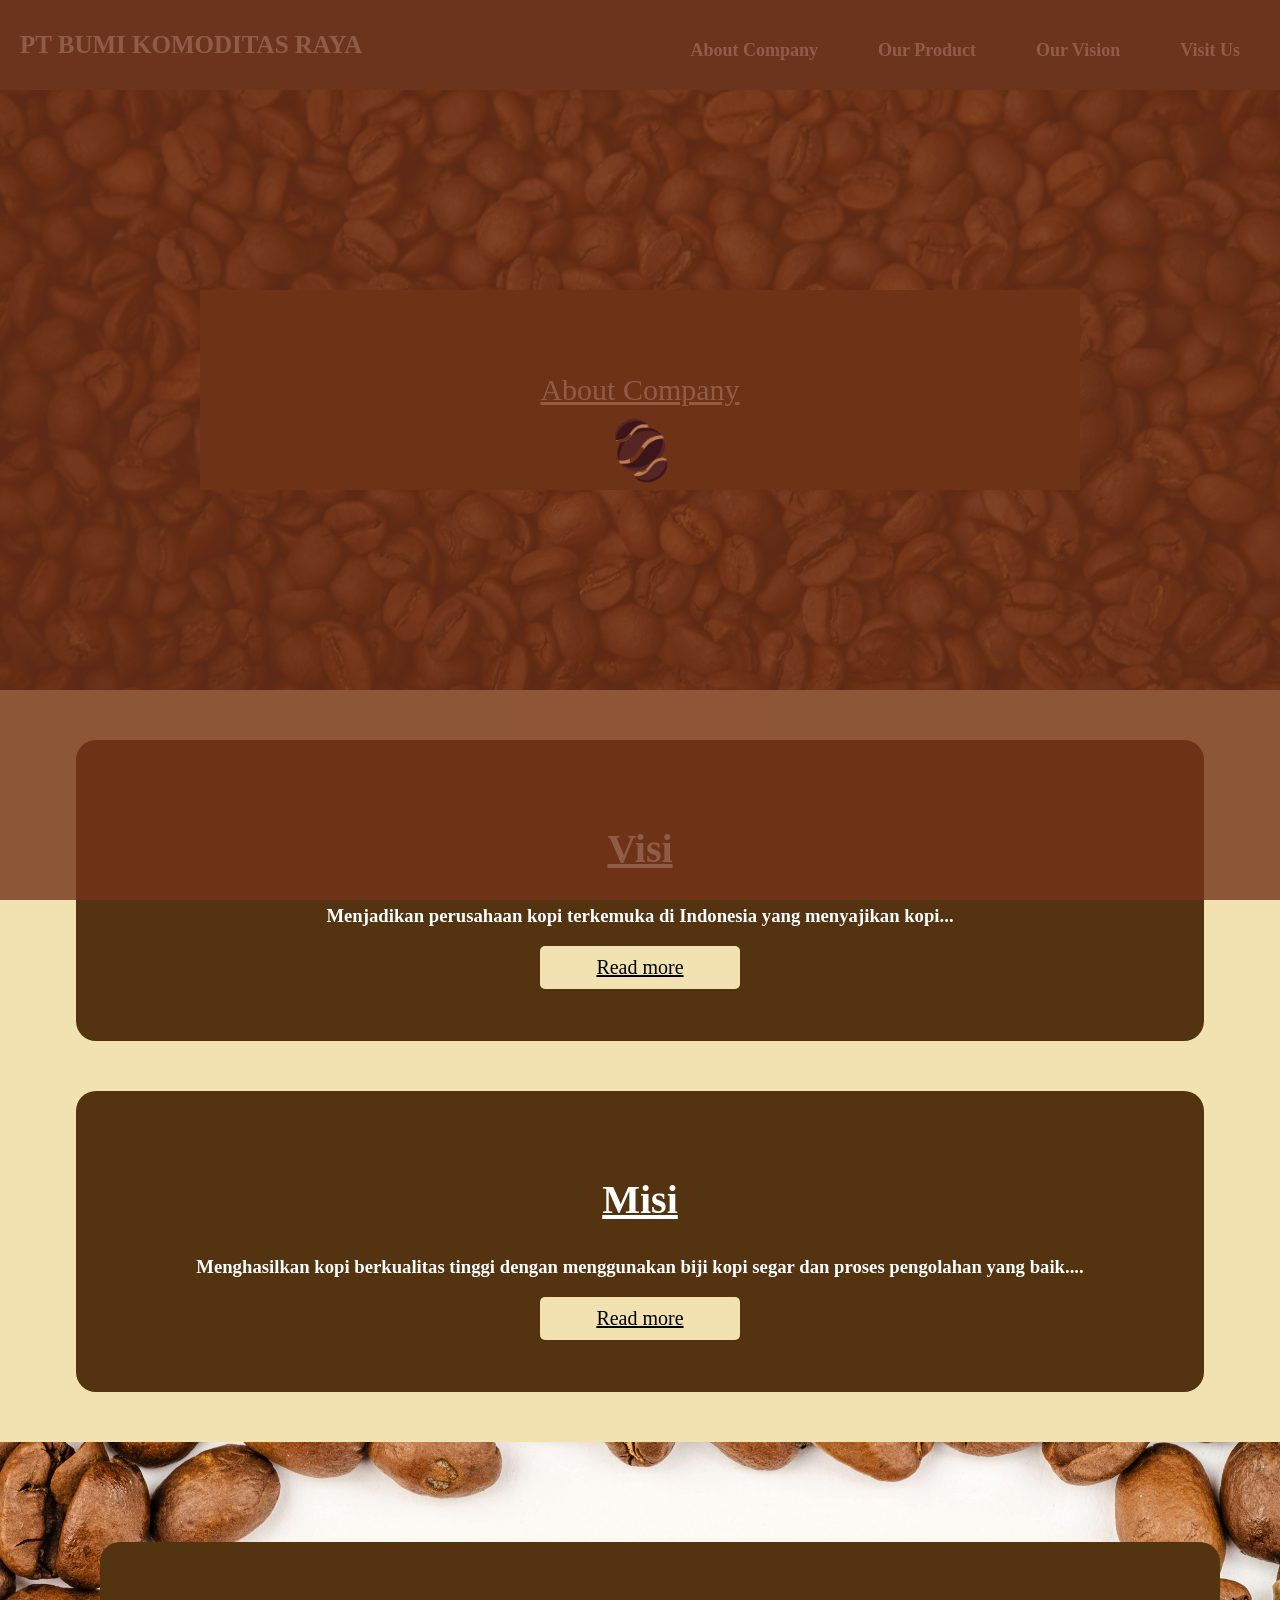
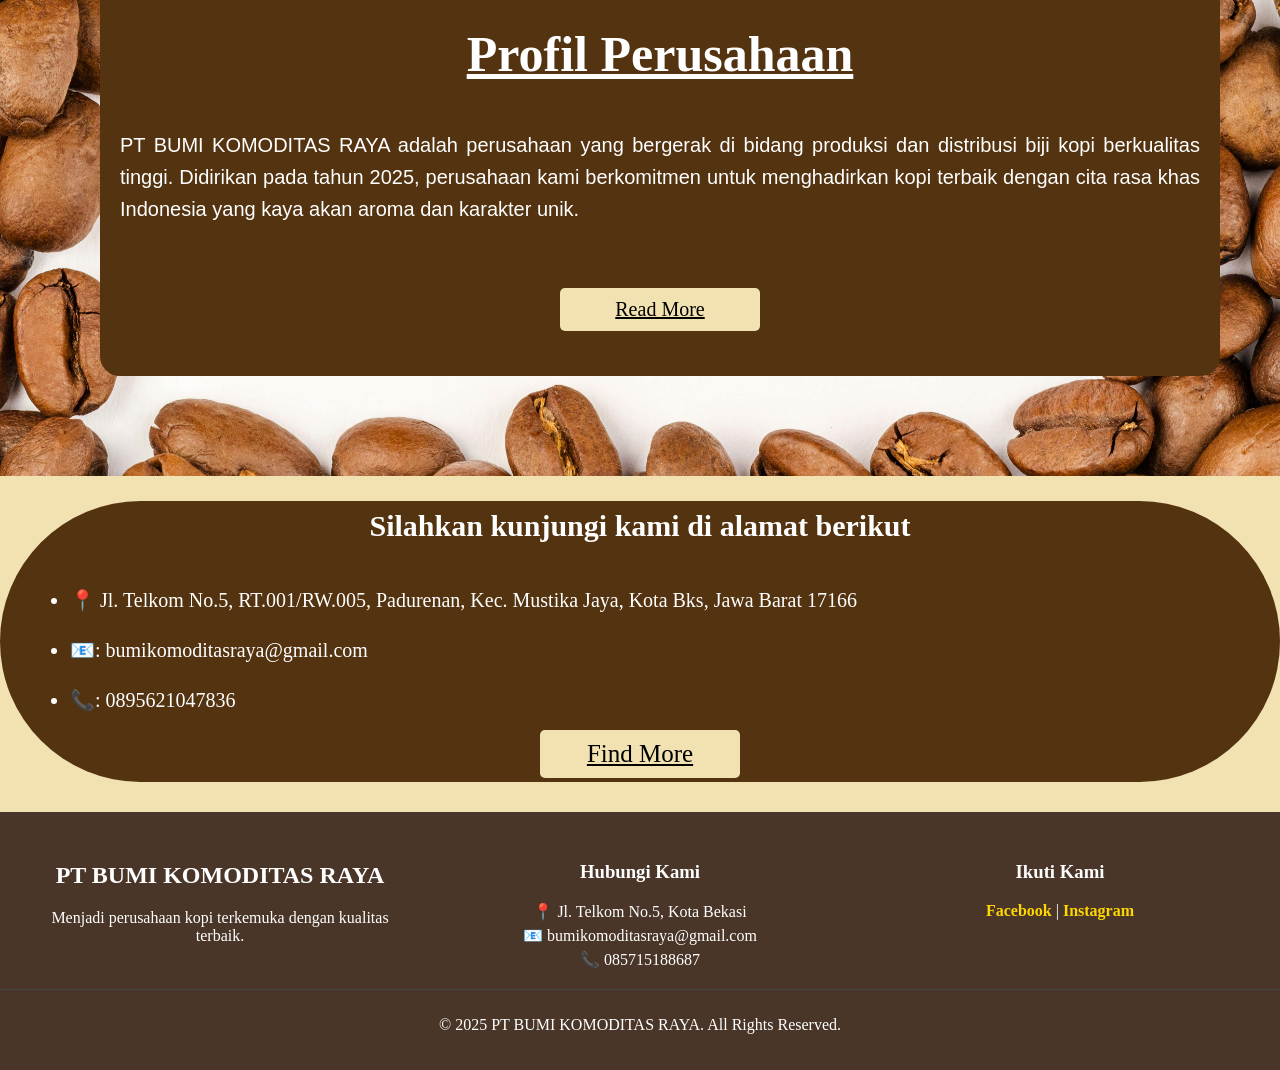
<file: index.html>
<!DOCTYPE html>
<html lang="en">
<head>
    <meta charset="UTF-8">
    <meta name="viewport" content="width=device-width, initial-scale=1.0">
    <title>Document</title>
    <link rel="stylesheet" href="style/index.css">
    <link rel="stylesheet" href="style/loading.css">
    <link rel="stylesheet" href="style/respon.css">
    <script src="java/loading.js"></script>
    <script src="java/animasi.js"></script>
</head>
<body>
    <div id="loading-screen">
        <img src="asset/loading1.gif" alt="Loading...">
    </div>
    <!-- Start Header-->
      <div class="header-container">
        <p><a href="index.html" style="text-decoration: none; color: inherit;">PT BUMI KOMODITAS RAYA</a></p>
        <button class="menu-toggle">☰</button>
        <nav class="nav-menu">
        <nav>
            <ul>
                <li><a href="about.html">About Company</a></li>
                <li><a href="product.html">Our Product</a></li>
                <li><a href="vision.html">Our Vision</a></li>
                <li><a href="visit.html">Visit Us</a></li>
            </ul>
        </nav>
        </nav>
        <script>
            document.querySelector('.menu-toggle').addEventListener('click', function () {
                document.querySelector('.nav-menu').classList.toggle('show');
            });
        </script>
      </div>
     <!--End Header-->

     <!--Start Section Upper-->
        <section class="upper">
        <div class="section-upper">
            <div class="slider">
                <div class="slides">
                    <li class="slide active"><a href="about.html" style="text-decoration: underline; color: white;">About Company</a></li>
                    <li class="slide"><a href="product.html" style="text-decoration: underline; color: white;">Our Product</a></li>
                    <li class="slide"><a href="vision.html" style="text-decoration: underline; color: white;">Our Vision</a></li>
                    <li class="slide"><a href="visit.html" style="text-decoration: underline; color: white;">Visit Us</a></li>
                </div>
        </div>
        </div>
        <script>
             let index = 0;

            function nextSlide() {
            const slides = document.querySelector(".slides");
            index = (index + 1) % 4; // Ganti angka 3 sesuai jumlah slide
            slides.style.transform = `translateX(-${index * 100}%)`;
            }
            setInterval(nextSlide, 3000); // Ganti slide setiap 3 detik
          </script>
        </section>
     <!--End Section Upper-->

    <!--Start upper Middle-->
<section class="middle">
    <div class="hidden">
      <div class="section-middle">
        <div class="hidden slide-right">
            <id class="visi">
            <div style="flex: flex; flex-direction: row;">
                <h1 style="font-size: 40px; text-decoration: underline;text-align: center;">Visi</h1>
                <h3>Menjadikan perusahaan kopi terkemuka di Indonesia yang menyajikan kopi...</h3>
                <a href="vision.html">
                    <button type="submit" style="text-decoration: underline; font-family: 'Times New Roman', Times, serif; font-size: 20px">Read more</button>
                </a>
            </div>
            </id>
        </div>
        <div class="hidden slide-left">
            <id class="misi">
            <div style="flex: flex; flex-direction: row;">
                <h1 style="font-size: 40px;text-decoration: underline; text-align: center;">Misi</h1>
                <h3>Menghasilkan kopi berkualitas tinggi dengan menggunakan biji kopi segar dan proses pengolahan yang baik....</h3>
                <a href="vision.html">
                    <button type="submit" style="text-decoration: underline; font-family: 'Times New Roman', Times, serif; font-size: 20px;">Read more</button>
                </a>
            </div>
            </id>
        </div>
        </div>
    </div>
    <script>
        function revealOnScroll() {
            let element = document.querySelectorAll(".hidden");
            let windowHeight = window.innerHeight;

            element.forEach(element => {
                let elementTop = element.getBoundingClientRect().top;

                if (elementTop < windowHeight -100) {
                    element.classList.add("show")
                }
            }
                
            )
        }
        window.addEventListener("scroll", revealOnScroll);
    </script>
</section>
    <!--End upper Middle-->


<!--Start Middle Section-->
<section>
    <div class="penjelasan-pt">
        <div class="isi-pt">
                <h1 style="font-size: 50px;color: white;">Profil Perusahaan</h1>
                    <p style="font-size: 20px; color: white;">
                    PT BUMI KOMODITAS RAYA adalah perusahaan yang bergerak di bidang produksi dan distribusi
                    biji kopi berkualitas tinggi. Didirikan pada tahun 2025,
                    perusahaan kami berkomitmen untuk menghadirkan kopi terbaik dengan
                    cita rasa khas Indonesia yang kaya akan aroma dan karakter unik.</p>
                    <a href="about.html">
                    <button type="submit" style="text-decoration: underline; font-family: 'Times New Roman', Times, serif; font-size: 20px;margin-bottom: auto;">Read More</button>
                    </a>
            </div>
        </div>
    </div>
</section>
<!--End Middle Section-->

<!--visit Start-->
    <section>
        <div class="visit">
            <h1 style="font-size: 30px;">Silahkan kunjungi kami di alamat berikut</h1>
            <ul class="address">
                <li>📍 Jl. Telkom No.5, RT.001/RW.005, Padurenan, Kec. Mustika Jaya, Kota Bks, Jawa Barat 17166</li>
                <li><a href="mailto:bumikomoditasraya@gmail.com" style="color: white; text-decoration: none;"></a>📧: bumikomoditasraya@gmail.com</a></li>
                <li><a href="https://wa.me/6285715188687" style="color: white; text-decoration: none;">📞: 0895621047836</a></li>
            </ul>
            <a href="visit.html">
            <button type="submit" style="text-decoration: underline; font-family: 'Times New Roman', Times, serif; font-size: 25px; margin-bottom: auto;">Find More</button>
            </a>
        </div>
    </section>
<!--visit End-->

<!-- Footer Start -->
<footer>
    <div class="footer-container">
        <div class="footer-content">
            <h2>PT BUMI KOMODITAS RAYA</h2>
            <p>Menjadi perusahaan kopi terkemuka dengan kualitas terbaik.</p>
        </div>
        <div class="footer-contact">
            <h3>Hubungi Kami</h3>
            <ul>
                <li>📍 Jl. Telkom No.5, Kota Bekasi</li>
                <li>📧 bumikomoditasraya@gmail.com</li>
                <li>📞 085715188687</a></li>
            </ul>
        </div>
        <div class="footer-social">
            <h3>Ikuti Kami</h3>
            <a href="https://facebook.com">Facebook</a> |
            <a href="https://instagram.com">Instagram</a>
        </div>
    </div>
    <div class="footer-bottom">
        <p>&copy; 2025 PT BUMI KOMODITAS RAYA. All Rights Reserved.</p>
    </div>
</footer>
<!-- Footer End -->
</body>
</html>
</file>
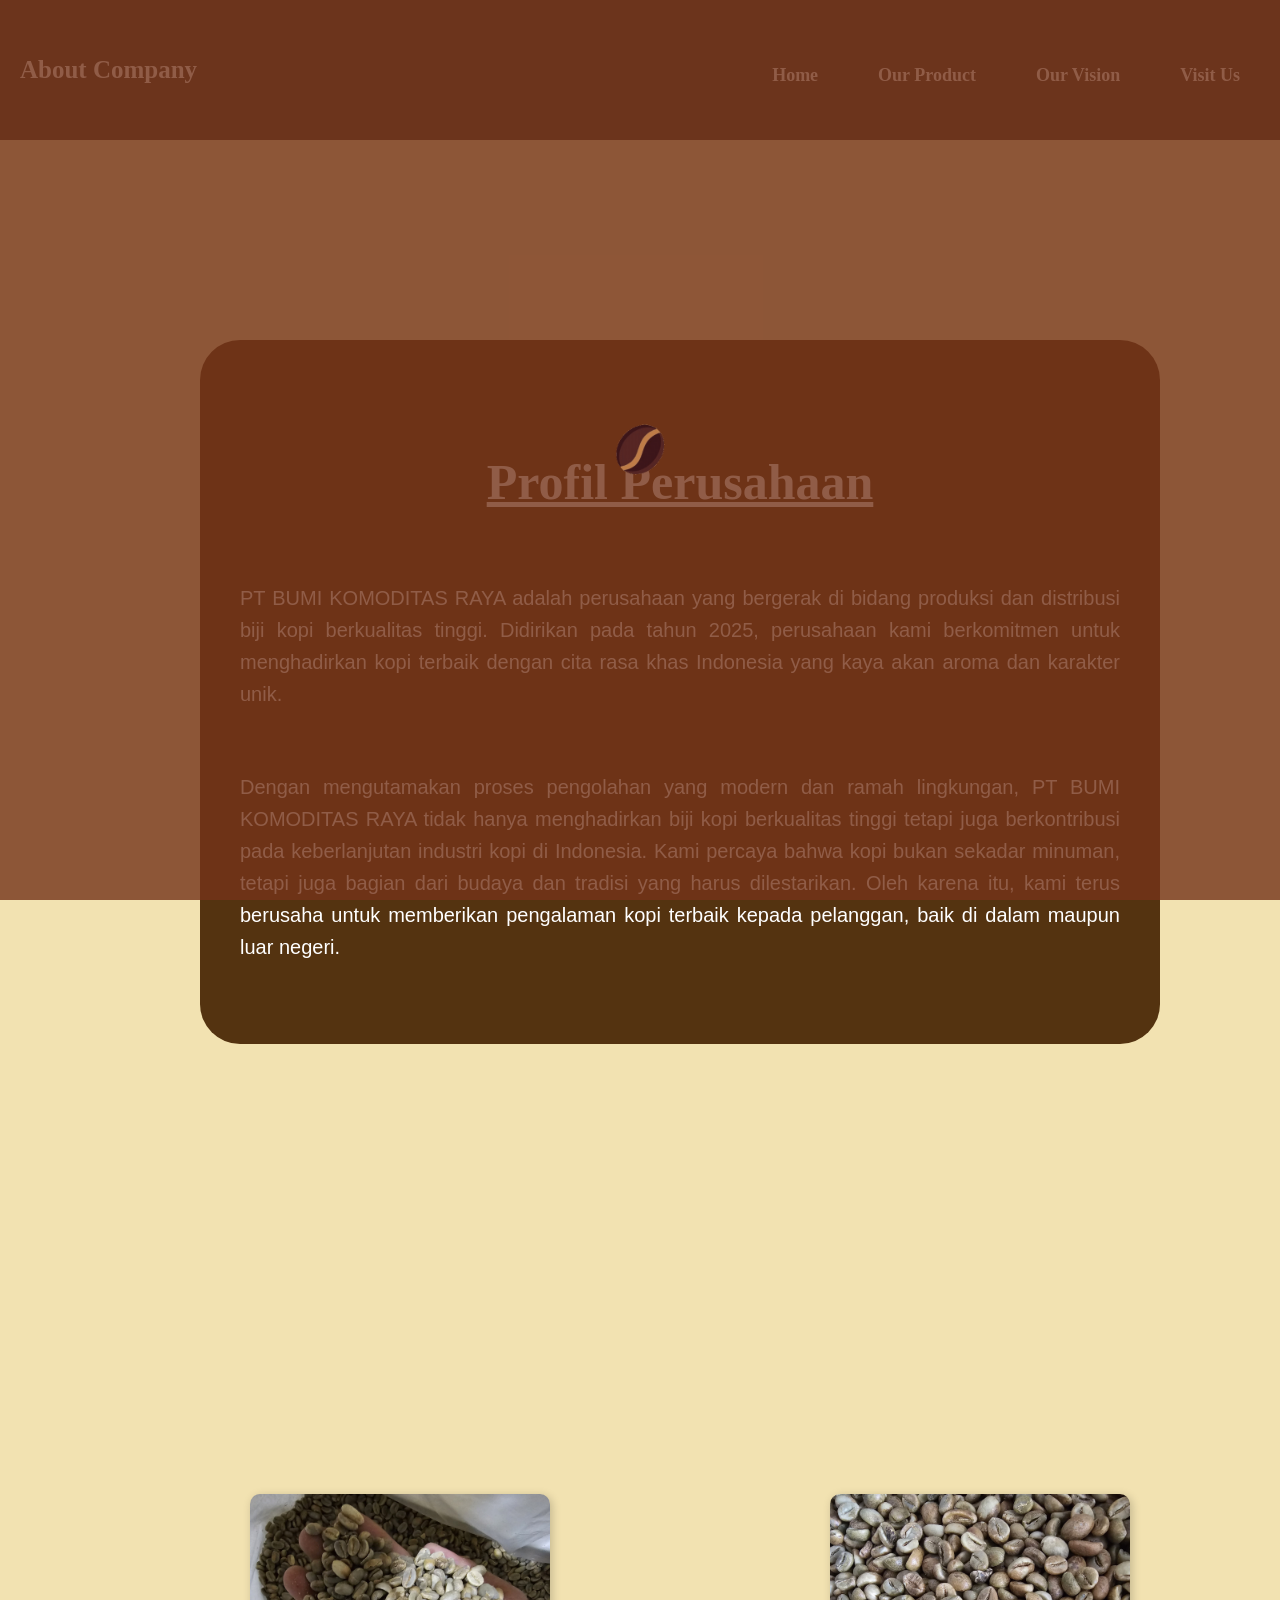
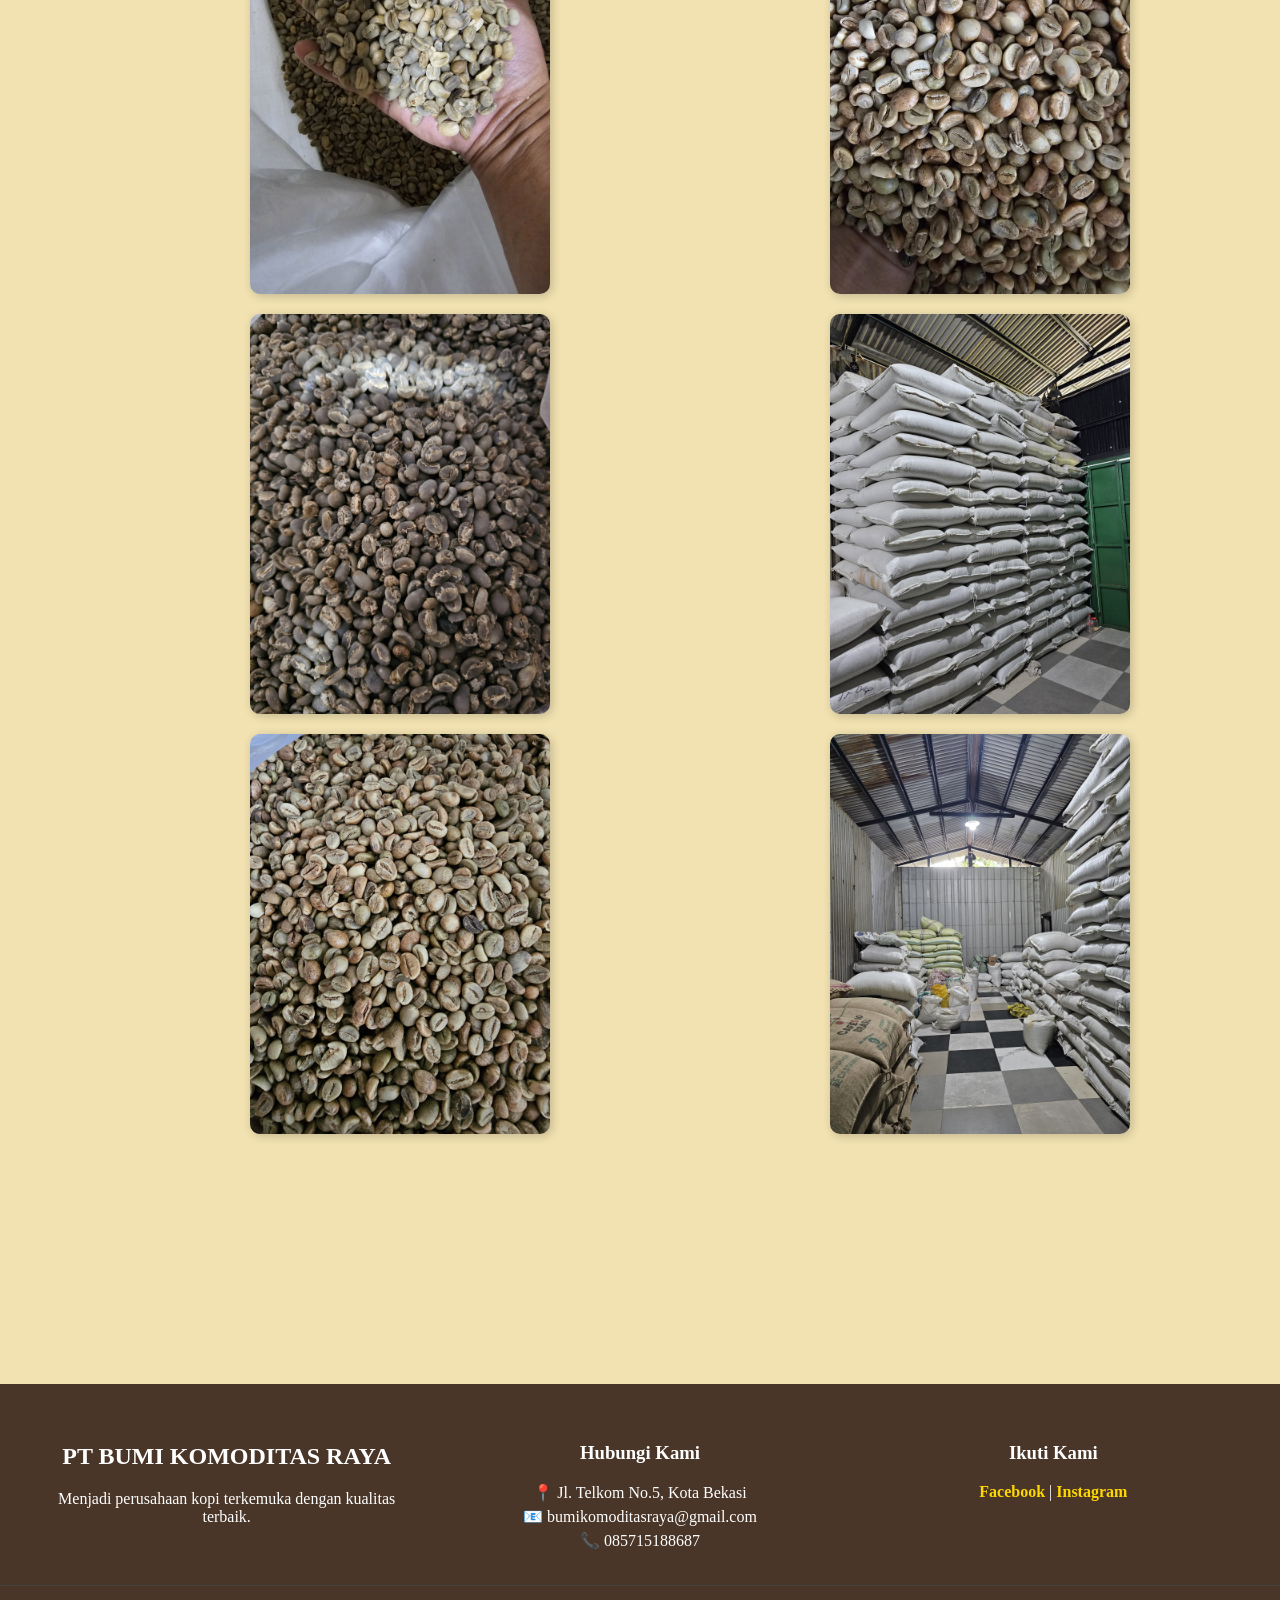
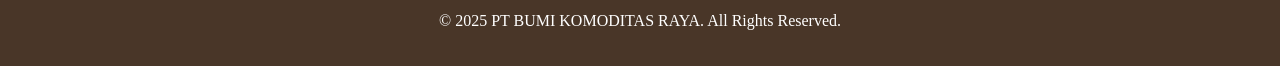
<file: about.html>
<!DOCTYPE html>
<html lang="en">
<head>
    <meta charset="UTF-8">
    <meta name="viewport" content="width=device-width, initial-scale=1.0">
    <title>About Company</title>
    <link rel="stylesheet" href="style/about.css">
    <link rel="stylesheet" href="style/loading.css">
    <script src="java/loading.js"></script>
</head>
<body>
    <div id="loading-screen">
        <img src="asset/loading1.gif" alt="Loading...">
    </div>
    <!-- Start Header-->
      <div class="header-container">
        <p><a href="about.html" style="text-decoration: none; color: inherit;">About Company</a></p>
        <nav>
            <ul>
                <li><a href="index.html">Home</a></li>
                <li><a href="product.html">Our Product</a></li>
                <li><a href="vision.html">Our Vision</a></li>
                <li><a href="visit.html">Visit Us</a></li>
            </ul>
        </nav>
      </div>
     <!--End Header-->

<!--Start Middle Section-->
<section>
    <div class="penjelasan-pt">
        <div class="isi-pt">
                <h1 style="font-size: 50px;color: white;">Profil Perusahaan</h1>
                    <p style="font-size: 20px; color: white;">
                    PT BUMI KOMODITAS RAYA adalah perusahaan yang bergerak di bidang produksi dan distribusi
                    biji kopi berkualitas tinggi. Didirikan pada tahun 2025,
                    perusahaan kami berkomitmen untuk menghadirkan kopi terbaik dengan
                    cita rasa khas Indonesia yang kaya akan aroma dan karakter unik.</p>
                    <p style="font-size: 20px; color: white;">
                        Dengan mengutamakan proses pengolahan yang modern dan ramah lingkungan, PT BUMI KOMODITAS RAYA tidak hanya
                        menghadirkan biji kopi berkualitas tinggi tetapi juga berkontribusi pada keberlanjutan industri kopi di Indonesia.
                        Kami percaya bahwa kopi bukan sekadar minuman, tetapi juga bagian dari budaya dan tradisi yang harus dilestarikan.
                        Oleh karena itu, kami terus berusaha untuk memberikan pengalaman kopi terbaik kepada pelanggan, baik di dalam
                        maupun luar negeri.
                    </p>
            </div>
        </div>
    </div>
</section>
<!--End Middle Section-->

<!--Foto start-->
<section class="background-about">
<div class="foto-container">
    <div class="foto-kanan">
    <img src="asset/biji kopi 1.jpeg" alt="biji kopi 1" class="hidden hidden-right">
    <img src="asset/biji kopi 2.jpeg" alt="biji kopi 2" class="hidden hidden-right">
    <img src="asset/biji kopi 3.jpeg" alt="biji kopi 3" class="hidden hidden-right">
    </div>
    <div class="foto-kiri">
    <img src="asset/biji kopi 4.jpeg" alt="biji kopi 4" class="hidden hidden-left">
    <img src="asset/gudang 2.jpeg" alt="gudang 2" class="hidden hidden-left">
    <img src="asset/gudang 1.jpeg" alt="gudang 1" class="hidden hidden-left">
    </div>
</div>
</div>

<script>
    function revealOnScroll() {
        let element = document.querySelectorAll(".hidden");
        let windowHeight = window.innerHeight;

        element.forEach(element => {
            let elementTop = element.getBoundingClientRect().top;

            if (elementTop < windowHeight -100) {
                element.classList.add("show")
            }
        }
            
        )
    }
    window.addEventListener("scroll", revealOnScroll);
</script>
</section>
<!--Foto End-->

<!-- Footer Start -->
<footer>
    <div class="footer-container">
        <div class="footer-content">
            <h2>PT BUMI KOMODITAS RAYA</h2>
            <p>Menjadi perusahaan kopi terkemuka dengan kualitas terbaik.</p>
        </div>
        <div class="footer-contact">
            <h3>Hubungi Kami</h3>
            <ul>
                <li>📍 Jl. Telkom No.5, Kota Bekasi</li>
                <li>📧 bumikomoditasraya@gmail.com</li>
                <li>📞 085715188687</a></li>
            </ul>
        </div>
        <div class="footer-social">
            <h3>Ikuti Kami</h3>
            <a href="https://facebook.com">Facebook</a> |
            <a href="https://instagram.com">Instagram</a>
        </div>
    </div>
    <div class="footer-bottom">
        <p>&copy; 2025 PT BUMI KOMODITAS RAYA. All Rights Reserved.</p>
    </div>
</footer>
<!-- Footer End -->

</body>
</html>
</file>
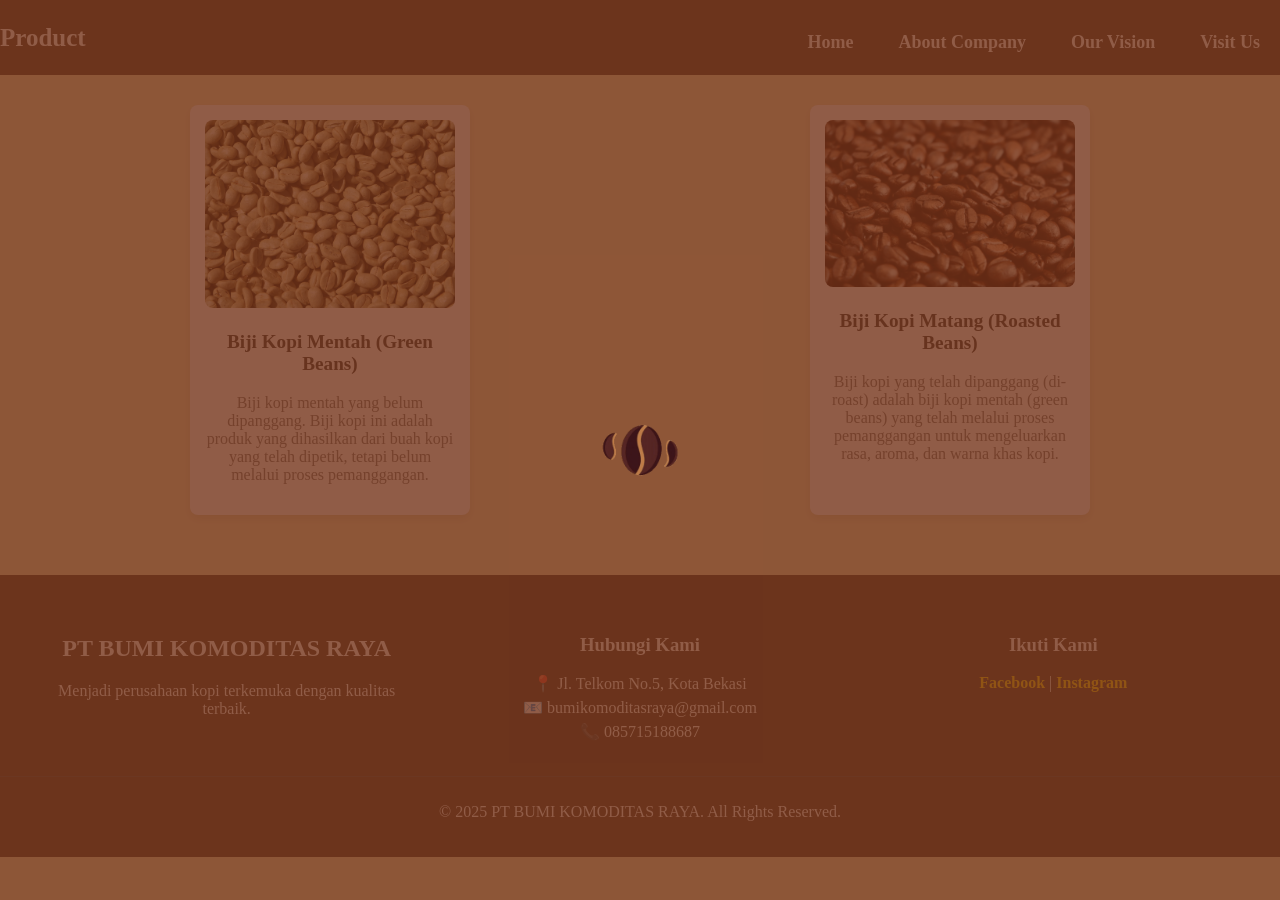
<file: product.html>
<!DOCTYPE html>
<html lang="id">
<head>
    <meta charset="UTF-8">
    <meta name="viewport" content="width=device-width, initial-scale=1.0">
    <title>Daftar Produk Biji Kopi</title>
    <link rel="stylesheet" href="style/product.css">
    <link rel="stylesheet" href="style/loading.css">
    <script src="java/loading.js"></script>
</head>
<body>
    <div id="loading-screen">
        <img src="asset/loading1.gif" alt="Loading...">
    </div>
    <header>
          <!-- Start Header-->
          <div class="header-container">
            <p><a href="product.html" style="text-decoration: none; color: inherit;">Product</a></p>
            <nav>
                <ul>
                    <li><a href="index.html">Home</a></li>
                    <li><a href="about.html">About Company</a></li>
                    <li><a href="vision.html">Our Vision</a></li>
                    <li><a href="visit.html">Visit Us</a></li>
                </ul>
            </nav>
          </div>
         <!--End Header-->
    </header>

    <div id="product-list" class="product-list">
        <!-- Daftar produk kopi akan ditambahkan melalui JavaScript -->
    </div>
    <script src="java/product.js"></script>
    
    <!-- Footer Start -->
<footer>
    <div class="footer-container">
        <div class="footer-content">
            <h2>PT BUMI KOMODITAS RAYA</h2>
            <p>Menjadi perusahaan kopi terkemuka dengan kualitas terbaik.</p>
        </div>
        <div class="footer-contact">
            <h3>Hubungi Kami</h3>
            <ul>
                <li>📍 Jl. Telkom No.5, Kota Bekasi</li>
                <li>📧 bumikomoditasraya@gmail.com</li>
                <li>📞 085715188687</a></li>
            </ul>
        </div>
        <div class="footer-social">
            <h3>Ikuti Kami</h3>
            <a href="https://facebook.com">Facebook</a> |
            <a href="https://instagram.com">Instagram</a>
        </div>
    </div>
    <div class="footer-bottom">
        <p>&copy; 2025 PT BUMI KOMODITAS RAYA. All Rights Reserved.</p>
    </div>
</footer>
<!-- Footer End -->
</body>
</html>
</file>
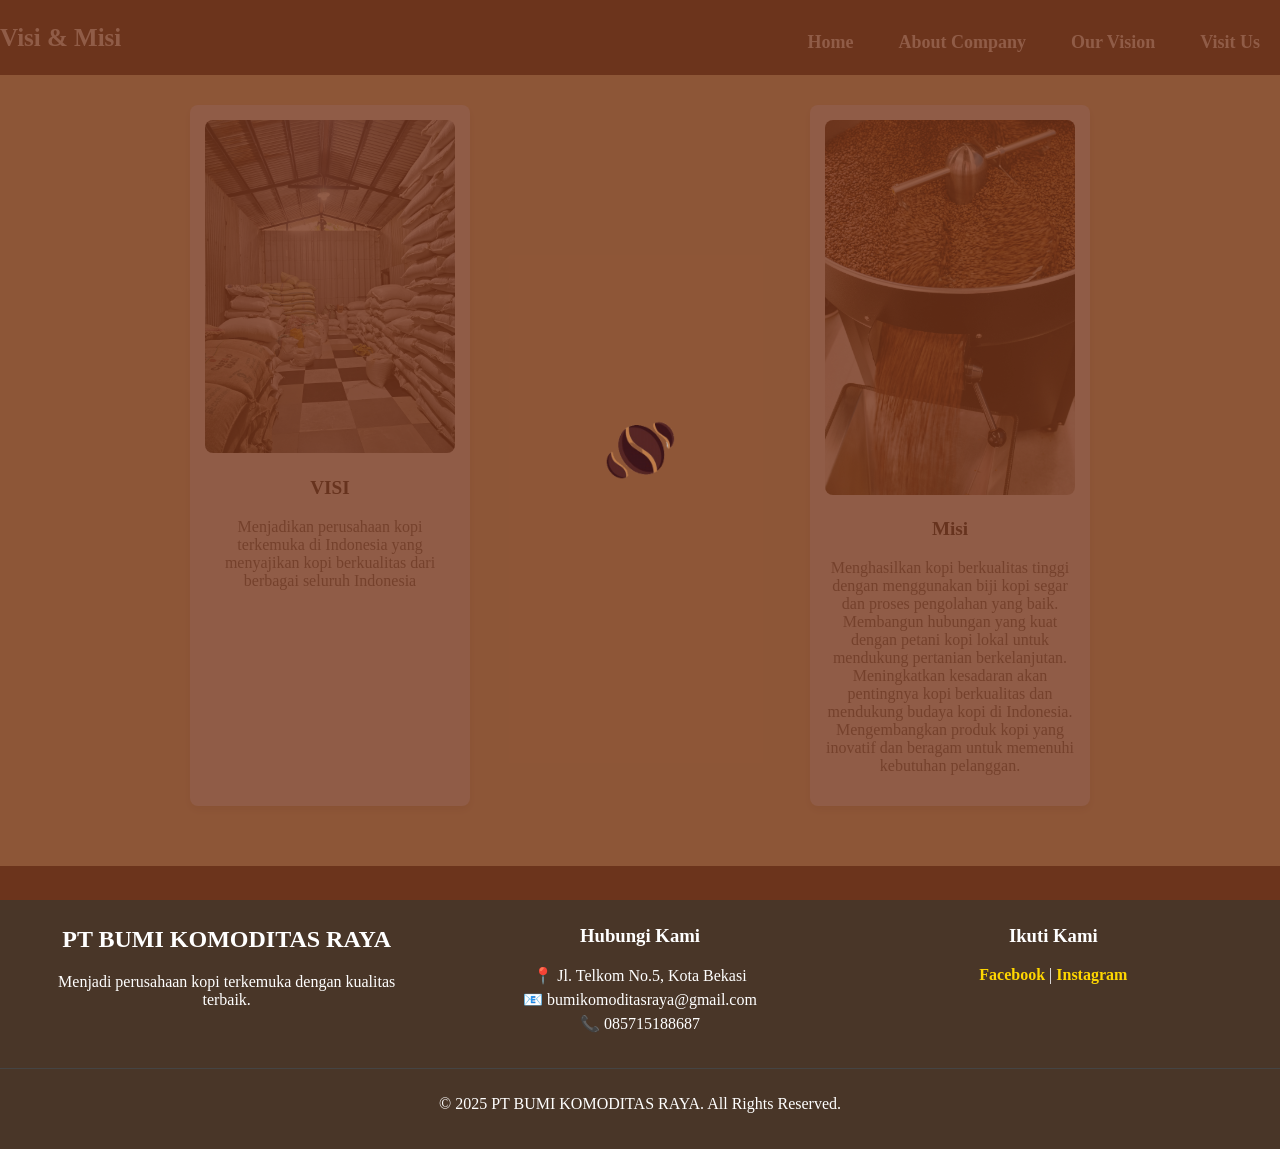
<file: vision.html>
<!DOCTYPE html>
<html lang="id">
<head>
    <meta charset="UTF-8">
    <meta name="viewport" content="width=device-width, initial-scale=1.0">
    <title>VISI & MISI</title>
    <link rel="stylesheet" href="style/visi.css">
    <link rel="stylesheet" href="style/loading.css">
    <script src="java/loading.js"></script>
</head>
<body>
    <div id="loading-screen">
        <img src="asset/loading1.gif" alt="Loading...">
    </div>
    <header>
          <!-- Start Header-->
          <div class="header-container">
            <p><a href="vision.html" style="text-decoration: none; color: inherit;">Visi & Misi</a></p>
            <nav>
                <ul>
                    <li><a href="index.html">Home</a></li>
                    <li><a href="about.html">About Company</a></li>
                    <li><a href="vision.html">Our Vision</a></li>
                    <li><a href="visit.html">Visit Us</a></li>
                </ul>
            </nav>
          </div>
         <!--End Header-->
    </header>

    <div id="product-list" class="product-list">
        <!-- Daftar produk kopi akan ditambahkan melalui JavaScript -->
    </div>
    <script src="java/visi.js"></script>

    <!-- Footer Start -->
<footer>
    <div class="footer-container">
        <div class="footer-content">
            <h2>PT BUMI KOMODITAS RAYA</h2>
            <p>Menjadi perusahaan kopi terkemuka dengan kualitas terbaik.</p>
        </div>
        <div class="footer-contact">
            <h3>Hubungi Kami</h3>
            <ul>
                <li>📍 Jl. Telkom No.5, Kota Bekasi</li>
                <li>📧 bumikomoditasraya@gmail.com</li>
                <li>📞 085715188687</a></li>
            </ul>
        </div>
        <div class="footer-social">
            <h3>Ikuti Kami</h3>
            <a href="https://facebook.com">Facebook</a> |
            <a href="https://instagram.com">Instagram</a>
        </div>
    </div>
    <div class="footer-bottom">
        <p>&copy; 2025 PT BUMI KOMODITAS RAYA. All Rights Reserved.</p>
    </div>
</footer>
<!-- Footer End -->
</body>
</html>
</file>
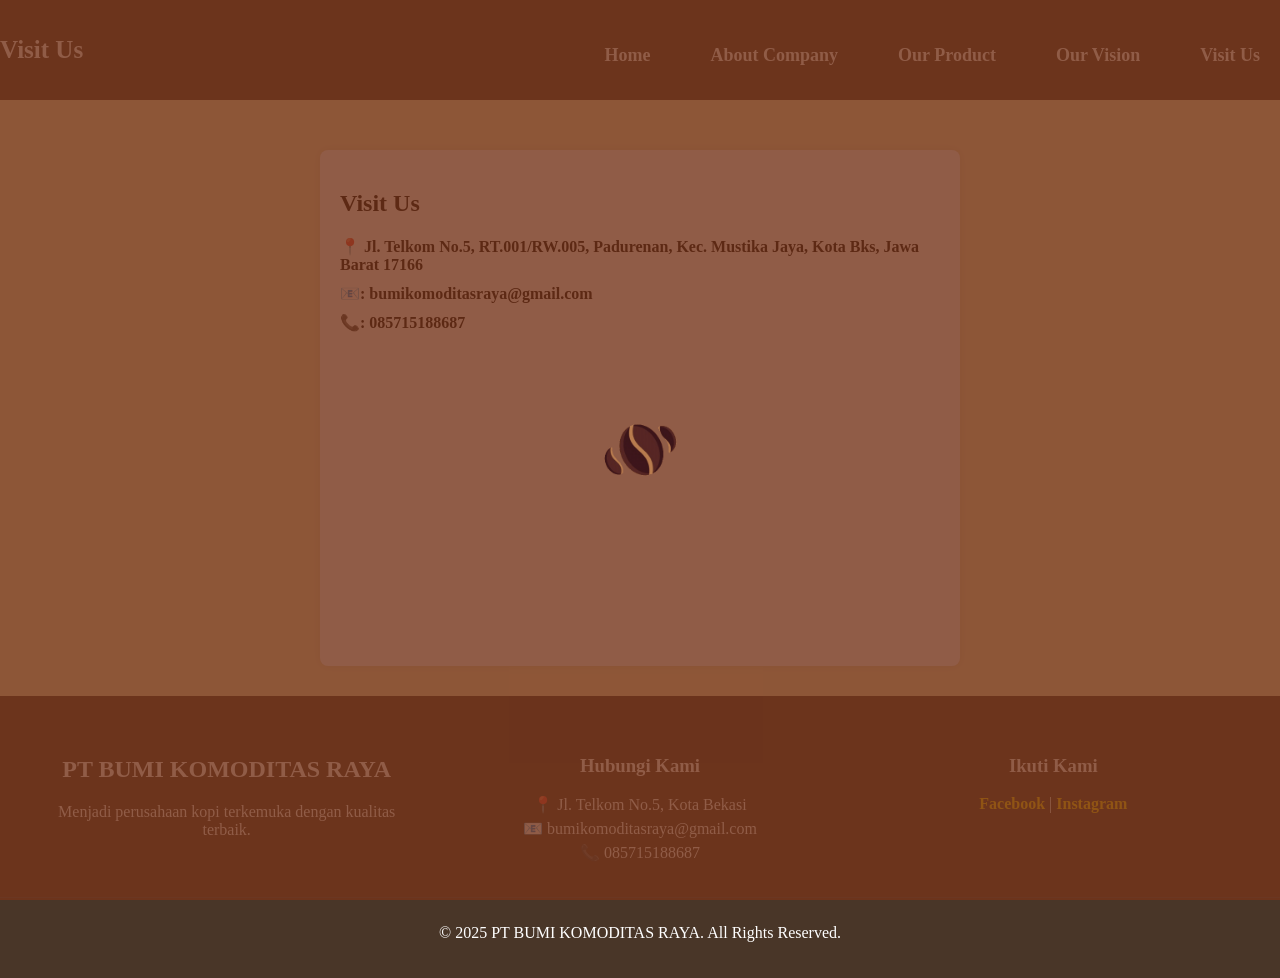
<file: visit.html>
<!DOCTYPE html>
<html lang="id">
<head>
    <meta charset="UTF-8">
    <meta name="viewport" content="width=device-width, initial-scale=1.0">
    <title>Alamat dengan Google Maps</title>
    <link rel="stylesheet" href="style/visit.css">
    <link rel="stylesheet" href="style/loading.css">
    <script src="java/loading.js"></script>
</head>
<body>
    <div id="loading-screen">
        <img src="asset/loading1.gif" alt="Loading...">
    </div>

        <!-- Start Header-->
        <div class="header-container">
            <p><a href="visit.html" style="text-decoration: none; color: inherit;">Visit Us</a></p>
            <nav>
                <ul>
                    <li><a href="index.html">Home</a></li>
                    <li><a href="about.html">About Company</a></li>
                    <li><a href="product.html">Our Product</a></li>
                    <li><a href="vision.html">Our Vision</a></li>
                    <li><a href="visit.html">Visit Us</a></li>
                </ul>
            </nav>
          </div>
         <!--End Header-->


    <div class="container">
        <h2>Visit Us</h2>
        <ul class="address">
            
            <li>📍 Jl. Telkom No.5, RT.001/RW.005, Padurenan, Kec. Mustika Jaya, Kota Bks, Jawa Barat 17166</li>
            <li><a href="mailto:bumikomoditasraya@gmail.com" style="color: black; text-decoration: none;">📧: bumikomoditasraya@gmail.com</a></li>
            <li><a href="https://wa.me/6285715188687" style="color: black; text-decoration: none;">📞: 085715188687</a></li>
        </ul>
        <!-- Google Maps Embed -->
        <iframe src="https://www.google.com/maps/embed?pb=!1m18!1m12!1m3!1d3965.5363613021304!2d107.0046486!3d-6.3244598!2m3!1f0!2f0!3f0!3m2!1i1024!2i768!4f13.1!3m3!1m2!1s0x2e69922871cb7129%3A0xb4d29d0c31d92811!2sJl.%20Telkom%20No.5%2C%20RT.003%2FRW.005%2C%20Padurenan%2C%20Kec.%20Mustika%20Jaya%2C%20Kota%20Bks%2C%20Jawa%20Barat%2016340!5e0!3m2!1sid!2sid!4v1742108479654!5m2!1sid!2sid" width="600" height="450" style="border:0;" allowfullscreen="" loading="lazy" referrerpolicy="no-referrer-when-downgrade"></iframe>

        </div>

    <script src="java/visit.js"></script>

    <!-- Footer Start -->
<footer>
    <div class="footer-container">
        <div class="footer-content">
            <h2>PT BUMI KOMODITAS RAYA</h2>
            <p>Menjadi perusahaan kopi terkemuka dengan kualitas terbaik.</p>
        </div>
        <div class="footer-contact">
            <h3>Hubungi Kami</h3>
            <ul>
                <li>📍 Jl. Telkom No.5, Kota Bekasi</li>
                <li>📧 bumikomoditasraya@gmail.com</li>
                <li>📞 085715188687</a></li>
            </ul>
        </div>
        <div class="footer-social">
            <h3>Ikuti Kami</h3>
            <a href="https://facebook.com">Facebook</a> |
            <a href="https://instagram.com">Instagram</a>
        </div>
    </div>
    <div class="footer-bottom">
        <p>&copy; 2025 PT BUMI KOMODITAS RAYA. All Rights Reserved.</p>
    </div>
</footer>
<!-- Footer End -->
</body>
</html>
</file>
<file: style/index.css>
body {
    margin: 0;
    padding: 0;
    background-color: #F2E2B1;
} 

.header-container {
    background-color: #493628;
    padding: 20px;
    display: flex;
    align-items: center;
    justify-content: space-between;
    height: 50px;
}

nav ul li {
    display: inline-block;
    margin: 0 10px;
}

nav ul li a:hover {
    background-color: #F2E2B1;
    border-radius: 5px;
    text-decoration: underline;
}

ul {
    margin: 0px;
    padding: 0px;
}

.header-container p {
    margin: 0;
    font-size: 25px;
    font-weight: bold;
    text-decoration: solid;
    font-weight: bold;
    color: white;
}

nav ul li a {
    color: white;
    text-decoration: none;
    font-weight: bolder;
    padding: 10px;
    font-size: 18px;
}

nav ul {
    list-style: none;
    padding: 0;
    margin: 10px 0 0;
    display: flex;
    gap: 20px;
}

.section-upper {
    display: flex;
    justify-content: center;
    align-items: center;
}

.upper {
    justify-content: center;
    text-align: center;
    background-image: url(../asset/download.jpg);
    max-width: 100%;
    background-size: cover;
    padding: 200px;
    background-position: center;
    background-repeat: no-repeat;
}

.slider {
    width: 100%;
    height: 100%;
    overflow: hidden;
    position: relative;
  }
  
  .slides {
    display: flex;
    transition: transform 0.5s ease-in-out;
    color: white;
  }
  
  .slide {
    background-color: #543310;
    min-width: 100%;
    text-align: center;
    line-height: 200px;
    font-size: 30px;
    text-decoration: none;
    list-style: none;
  }


.visi {
  justify-content: center;
  display: flex;
  align-items: center;
  border: 2px solid transparent;
  background-color: #543310;
  padding: 50px;
  color: white;
  border-radius: 20px;
  box-shadow: 0px 0px 0px rgba(0, 0, 0, 0.1);
  text-align: center;
}

.visi, .misi {
    margin: 50px auto;
    max-width: 80%;
}

.misi {
    justify-content: center;
    display: flex;
    align-items: center;
    border: 2px solid transparent;
    background-color: #543310;
    color: white;
    padding: 50px;
    border-radius: 20px;
    box-shadow: 0px 0px 0px rgba(0, 0, 0, 0.1);
    margin-top: 10px;
    text-align: center;
  }

  button {
    width: 200px;
    padding: 10px;
    background-color: #F2E2B1;
    color: black;
    text-decoration: solid;
    border: none;
    border-radius: 5px;
    cursor: pointer;
}

.hidden {
    opacity: 0;
    transition: all 1s ease-in-out;
}

.slide-right {
    transform: translateY(-20px);
}

.slide-left {
    transform: translateY(20px);
}

.show {
    opacity: 1;
    transform: translateX(0);
}

.penjelasan-pt {
    background-image: url(../asset/middleback.jpg);
    background-size: cover;
    max-width: 100%;
    justify-content: center;
    margin-top: 20px;
    text-align: center;
    align-items: center;
    padding: 100px;
    background-position: center;
    background-repeat: no-repeat;
}

.isi-pt {
    background-color: #543310;
    min-width: 100%;
    text-align: center;
    line-height: 100px;
    font-size: 30px;
    text-decoration: none;
    list-style: none;
    border-radius: 20px;
    padding : 20px
  }
  .isi-pt h1 {
    text-decoration: underline;
    margin-bottom: 5px;
}

.isi-pt p {
    font-family: 'Franklin Gothic Medium', 'Arial Narrow', Arial, sans-serif;
    line-height: 1.6;
    text-align: justify;
    display: inline-block;
    margin-bottom: 5px;
}

.visit {
    background-color: #543310;
    min-width: 100%;
    text-align: center;
    line-height: 50px;
    text-decoration: none;
    list-style: none;
    border-radius: 200px;
    color: white;
  }
  .address {
    text-decoration: none;
    margin-bottom: 5px;
    font-size: 20px;
    text-align: left;
    margin-left: 70px;
}

.ul li {
    font-family: 'Franklin Gothic Medium', 'Arial Narrow', Arial, sans-serif;
    line-height: 0.5;
    text-align: justify;
    display: inline-block;
}

footer {
    background-color: #493628; /* Warna latar belakang */
    color: white; /* Warna teks */
    padding: 20px 0;
    text-align: center;
    margin-top: 30px;
}

.footer-container {
    display: flex;
    justify-content: space-around;
    flex-wrap: wrap;
    padding: 10px;
}

.footer-content, .footer-contact, .footer-social {
    width: 30%;
}

.footer-contact ul {
    list-style: none;
    padding: 0;
}

.footer-contact li {
    margin: 5px 0;
}

.footer-social a {
    color: #ffd700; /* Warna emas */
    text-decoration: none;
    font-weight: bold;
}

.footer-bottom {
    margin-top: 5px;
    border-top: 1px solid #444;
    padding-top: 10px;
}

.menu-toggle {
        display: none;
        background-color: #493628;
        color: white;
        border: none;
        font-size: 25px;
        cursor: pointer;
        padding: 10px;
    
}
body{
    overflow-x: hidden;
}

@media (max-width: 768px){
    header-container {
        flex-direction: column;
        text-align: center;
    }

    .menu-toggle {
        display: block;
        margin-top: 10px;
    }

    .nav-menu {
        display: none;
        flex-direction: column;
        width: 100%;
        background-color: #6d4c41;
        padding: 10px;
    }

    .nav-menu.show {
        display: flex;
    }

    .nav-menu ul {
        flex-direction: column;
    }

    .nav-menu li {
        margin: 10px 0;
    }

    .middle {
        flex-direction: column;
    }

    .visi, .misi {
        width: 100%;
    }

    .footer-container {
        flex-direction: column;
        text-align: center;
    }

    .footer-content, .footer-contact, .footer-social {
        width: 100%;
        margin-bottom: 20px;
    }
}
</file>
<file: style/loading.css>
#loading-screen {
    position: fixed;
    top: 0;
    left: 0;
    width: 100%;
    height: 100%;
    background: rgba(117, 52, 26, 0.8); /* Putih transparan */
    display: flex;
    align-items: center;
    justify-content: center;
    z-index: 9999;
    transition: opacity 1s ease-in-out; /* Animasi transparan */
}

 #loading-screen img {
    width: 150px; /* Ukuran GIF */
}
</file>
<file: style/respon.css>
@media (min-width: 768px) and (max-width: 1024px) {
    .header-container {
        display: flex;
        flex-direction: column;
        align-items: center;
        justify-content: center;
        width: 100%;
        height: auto;
        padding: 10px 20px;
    }

    nav ul {
        display: flex;
        flex-direction: column;
        text-align: center;
        gap: 10px;
        padding: 0;
        width: 100%;
    }
    
    nav ul li {
        margin-bottom: 10px;
    }

    .upper {
        padding: 50px;
    }

    .visi, .misi {
        display: flex;
        flex-direction: column;
        align-items: center;
        text-align: center;
        margin: 20px auto;
        padding: 30px;
        max-width: 90%;
    }

    .penjelasan-pt {
        padding: 20px;
        max-width: 95%;
    }

    .isi-pt {
        width: 100%;
        padding: 20px;
        box-sizing: border-box;
    }

    .footer-container {
        display: flex;
        flex-direction: column;
        align-items: center;
        text-align: center;
        gap: 15px;
    }

    .footer-content, .footer-contact, .footer-social {
        width: 100%;
        margin-bottom: 20px;
    }

    .isi-pt h1 {
        font-size: 20px;
    }

    .isi-pt p {
        font-size: 16px;
        text-align: center;
        line-height: 1.5;
    }

    .isi-pt button {
        font-size: 16px; 
        width: 150px; 
    }
}
</file>
<file: style/about.css>
body {
    margin: 0;
    padding: 0;
    background-color: #F2E2B1;
} 

.header-container {
    background-color: #493628;
    font-size: 10px;
    padding: 20px;
    display: flex;
    align-items: center;
    justify-content: space-between;
    height: 100px;
}

nav ul li {
    display: inline-block;
    margin: 0 10px;
}

nav ul li a:hover {
    background-color: #F2E2B1;
    border-radius: 5px;
    text-decoration: underline;
}

ul {
    margin: 0px;
    padding: 0px;
}

.header-container p {
    margin: 0;
    font-size: 25px;
    font-weight: bold;
    text-decoration: solid;
    font-weight: bold;
    color: white;
}

nav ul li a {
    color: white;
    text-decoration: none;
    font-weight: bolder;
    padding: 10px;
    font-size: 18px;
}

nav ul {
    list-style: none;
    padding: 0;
    margin: 10px 0 0;
    display: flex;
    gap: 20px;
}

.penjelasan-pt {
    background-size: cover;
    justify-content: center;
    padding: 100px;
    text-align: center;
    min-height: 500px;
    align-items: center;
    border-radius: 20px;
    padding: 200px;
    background-position: center;
    background-repeat: no-repeat;
}

.isi-pt {
    background-color: #543310;
    min-width: 100%;
    text-align: center;
    line-height: 120px;
    font-size: 30px;
    text-decoration: none;
    list-style: none;
    border-radius: 40px;
    padding : 40px; /* Menambah padding untuk memperlebar kotak */
  }
  .isi-pt h1 {
    text-decoration: underline;
    margin-bottom: 20px;
}

.isi-pt p {
    font-family: 'Franklin Gothic Medium', 'Arial Narrow', Arial, sans-serif;
    line-height: 1.6;
    text-align: justify;
    display: inline-block;
}

.background-about {
    padding: 100px;
    max-width: 100%;
    background-size: cover;
    padding: 200px;
    background-position: center;
    background-repeat: no-repeat;
}

.foto-container {
    display: flex;
    justify-content: space-between;
    padding: 50px;
    width: 100%;
    max-width: 1200px; /* Menyediakan batasan maksimal lebar */
}

.foto-kiri, .foto-kanan {
    display: flex;
    flex-direction: column;
    gap: 20px;
}

.foto-kiri img, .foto-kanan img {
    width: 300px;
    border-radius: 10px;
    box-shadow: 2px 2px 10px rgba(0, 0, 0, 0.2);
    transition: opacity 1s ease-out, transform 1s ease-out;
}

/* Posisi awal sebelum muncul */
.hidden {
    opacity: 0;
    transform: translateX(0);
}

.hidden-left {
    transform: translateX(-100px);
}

.hidden-right {
    transform: translateX(100px);
}

/* Efek saat elemen masuk ke viewport */
.show {
    opacity: 1;
    transform: translateX(0);
}

/* Responsif agar tetap rapi di HP */
@media (max-width: 768px) {
    .foto-container {
        flex-direction: column;
        align-items: center;
    }
    .foto-kiri, .foto-kanan {
        align-items: center;
    }
}

footer {
    background-color: #493628; /* Warna latar belakang */
    color: white; /* Warna teks */
    padding: 20px 0;
    text-align: center;
}

.footer-container {
    display: flex;
    justify-content: space-around;
    flex-wrap: wrap;
    padding: 20px;
}

.footer-content, .footer-contact, .footer-social {
    width: 30%;
}

.footer-contact ul {
    list-style: none;
    padding: 0;
}

.footer-contact li {
    margin: 5px 0;
}

.footer-social a {
    color: #ffd700; /* Warna emas */
    text-decoration: none;
    font-weight: bold;
}

.footer-bottom {
    margin-top: 10px;
    border-top: 1px solid #444;
    padding-top: 10px;
}
</file>
<file: style/product.css>
body {
    margin: 0;
    padding: 0;
    background-color: #F2E2B1;
}

.header-container {
    background-color: #493628;
    padding: 20;
    display: flex;
    align-items: center;
    justify-content: space-between;
    height: 75px;
}

nav ul li {
    display: inline-block;
    margin: 0 10px;
}

nav ul li a:hover {
    background-color: #F2E2B1;
    border-radius: 5px;
    text-decoration: underline;
}

ul {
    margin: 0px;
    padding: 0px;
}

.header-container p {
    margin: 0;
    font-size: 25px;
    font-weight: bold;
    text-decoration: solid;
    font-weight: bold;
    color: white;
}

nav ul li a {
    color: white;
    text-decoration: none;
    font-weight: bolder;
    padding: 10px;
    font-size: 18px;
}

nav ul {
    list-style: none;
    padding: 0;
    margin: 10px 0 0;
    display: flex;
    gap: 5px;
}

.product-list {
    display: flex;
    flex-wrap: wrap;
    justify-content: space-around;
    padding: 20px;
}

.product-card {
    background-color: white;
    box-shadow: 0 4px 8px rgba(0, 0, 0, 0.1);
    margin: 10px;
    border-radius: 8px;
    width: 250px;
    text-align: center;
    padding: 15px;
    transition: transform 0.2s ease;
}

.product-card:hover {
    transform: scale(1.05);
}

.product-card img {
    max-width: 100%;
    border-radius: 8px;
}

.product-info {
    margin-top: 15px;
}

.product-info h3 {
    font-size: 1.2em;
    color: #333;
}

.product-info p {
    font-size: 1em;
    color: #777;
}

.price {
    font-weight: bold;
    color: #4CAF50;
    font-size: 1.2em;
    margin-top: 10px;
}

footer {
    background-color: #493628; /* Warna latar belakang */
    color: white; /* Warna teks */
    padding: 20px 0;
    text-align: center;
    margin-top: 30px;
}

.footer-container {
    display: flex;
    justify-content: space-around;
    flex-wrap: wrap;
    padding: 20px;
}

.footer-content, .footer-contact, .footer-social {
    width: 30%;
}

.footer-contact ul {
    list-style: none;
    padding: 0;
}

.footer-contact li {
    margin: 5px 0;
}

.footer-social a {
    color: #ffd700; /* Warna emas */
    text-decoration: none;
    font-weight: bold;
}

.footer-bottom {
    margin-top: 10px;
    border-top: 1px solid #444;
    padding-top: 10px;
}
</file>
<file: style/visi.css>
body {
    margin: 0;
    padding: 0;
    background-color: #F2E2B1;
}

.header-container {
    background-color: #493628;
    padding: 20;
    display: flex;
    align-items: center;
    justify-content: space-between;
    height: 75px;
}

nav ul li {
    display: inline-block;
    margin: 0 10px;
}

nav ul li a:hover {
    background-color: #F2E2B1;
    border-radius: 5px;
    text-decoration: underline;
}

ul {
    margin: 0px;
    padding: 0px;
}

.header-container p {
    margin: 0;
    font-size: 25px;
    font-weight: bold;
    text-decoration: solid;
    font-weight: bold;
    color: white;
}

nav ul li a {
    color: white;
    text-decoration: none;
    font-weight: bolder;
    padding: 10px;
    font-size: 18px;
}

nav ul {
    list-style: none;
    padding: 0;
    margin: 10px 0 0;
    display: flex;
    gap: 5px;
}

.product-list {
    display: flex;
    flex-wrap: wrap;
    justify-content: space-around;
    padding: 20px;
}

.product-card {
    background-color: white;
    box-shadow: 0 4px 8px rgba(0, 0, 0, 0.1);
    margin: 10px;
    border-radius: 8px;
    width: 250px;
    text-align: center;
    padding: 15px;
    transition: transform 0.2s ease;
}

.product-card:hover {
    transform: scale(1.05);
}

.product-card img {
    max-width: 100%;
    border-radius: 8px;
}

.product-info {
    margin-top: 15px;
}

.product-info h3 {
    font-size: 1.2em;
    color: #333;
}

.product-info p {
    font-size: 1em;
    color: #777;
}

.price {
    font-weight: bold;
    color: #4CAF50;
    font-size: 1.2em;
    margin-top: 10px;
}

footer {
    background-color: #493628; /* Warna latar belakang */
    color: white; /* Warna teks */
    padding: 20px 0;
    text-align: center;
    margin-top: 30px;
}

.footer-container {
    display: flex;
    justify-content: space-around;
    flex-wrap: wrap;
    padding: 20px;
}

.footer-content, .footer-contact, .footer-social {
    width: 30%;
}

.footer-contact ul {
    list-style: none;
    padding: 0;
}

.footer-contact li {
    margin: 5px 0;
}

.footer-social a {
    color: #ffd700; /* Warna emas */
    text-decoration: none;
    font-weight: bold;
}

.footer-bottom {
    margin-top: 10px;
    border-top: 1px solid #444;
    padding-top: 10px;
}
</file>
<file: style/visit.css>
body {
    margin: 0;
    padding: 0;
    background-color: #F2E2B1;
    text-align: left;
    text-decoration: none;
}

.header-container {
    background-color: #493628;
    padding: 20;
    display: flex;
    align-items: center;
    justify-content: space-between;
    height: 100px;
}

nav ul li {
    display: inline-block;
    margin: 0 10px;
}

nav ul li a:hover {
    background-color: #F2E2B1;
    border-radius: 5px;
    text-decoration: underline;
}

ul {
    margin: 0px;
    padding: 0px;
}

.header-container p {
    margin: 0;
    font-size: 25px;
    font-weight: bold;
    text-decoration: solid;
    font-weight: bold;
    color: white;
}

nav ul li a {
    color: white;
    text-decoration: none;
    font-weight: bolder;
    padding: 10px;
    font-size: 18px;
}

nav ul {
    list-style: none;
    padding: 0;
    margin: 10px 0 0;
    display: flex;
    gap: 20px;
}

.container {
    max-width: 600px;
    background: white;
    padding: 20px;
    border-radius: 8px;
    box-shadow: 0 0 10px rgba(0, 0, 0, 0.1);
    margin: auto;
    margin-top: 50px;
}

.address {
    font-size: 18px;
    margin-top: 10px;
    font-weight: bold;
}

iframe {
    width: 100%;
    height: 300px;
    border: none;
    margin-top: 10px;
    border-radius: 8px;
}

#map {
    width: 100%;
    height: 300px;
    margin-top: 10px;
    border-radius: 8px;
    border: 1px solid #ccc;
}

li {
    font-size: 16px;
    margin-top: 10px;
    text-decoration: none;
}

ul {
    list-style-type: none;
}

footer {
    background-color: #493628; /* Warna latar belakang */
    color: white; /* Warna teks */
    padding: 20px 0;
    text-align: center;
    margin-top: 30px;
}

.footer-container {
    display: flex;
    justify-content: space-around;
    flex-wrap: wrap;
    padding: 20px;
}

.footer-content, .footer-contact, .footer-social {
    width: 30%;
}

.footer-contact ul {
    list-style: none;
    padding: 0;
}

.footer-contact li {
    margin: 5px 0;
}

.footer-social a {
    color: #ffd700; /* Warna emas */
    text-decoration: none;
    font-weight: bold;
}

.footer-bottom {
    margin-top: 10px;
    border-top: 1px solid #444;
    padding-top: 10px;
}
</file>
